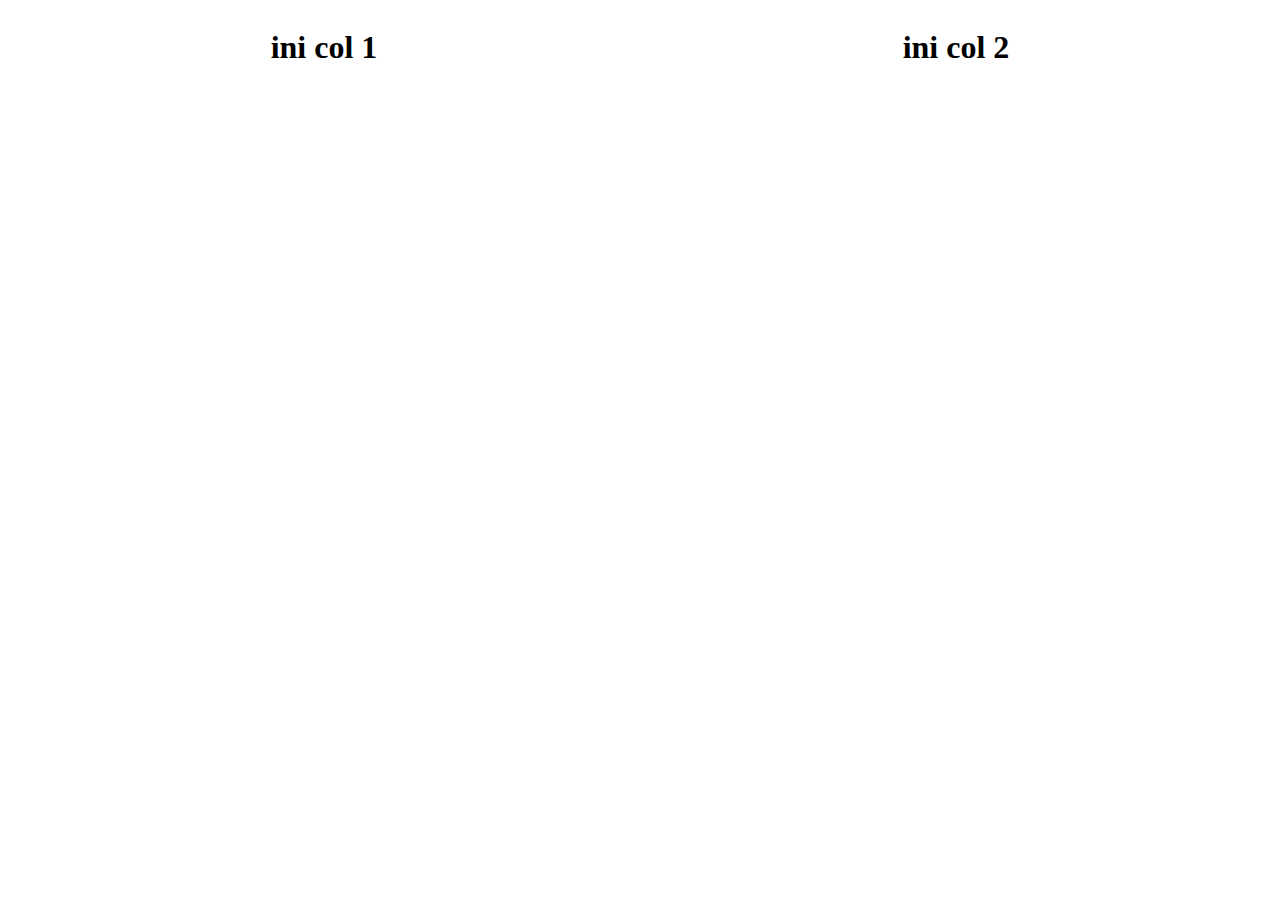
<file: latihan css/index.html>
<!DOCTYPE html>
<html lang="en">
<head>
    <meta charset="UTF-8">
    <meta http-equiv="X-UA-Compatible" content="IE=edge">
    <meta name="viewport" content="width=device-width, initial-scale=1.0">
    <title>Document</title>
    <link rel="stylesheet" href="style.css">
</head>
<body>
    <div class="headline">
        <div class="col-1">
            <h1>ini col 1</h1>
        </div>
        <div class="col-2">
            <h1>ini col 2</h1>
        </div>
    </div>
</body>
</html>
</file>
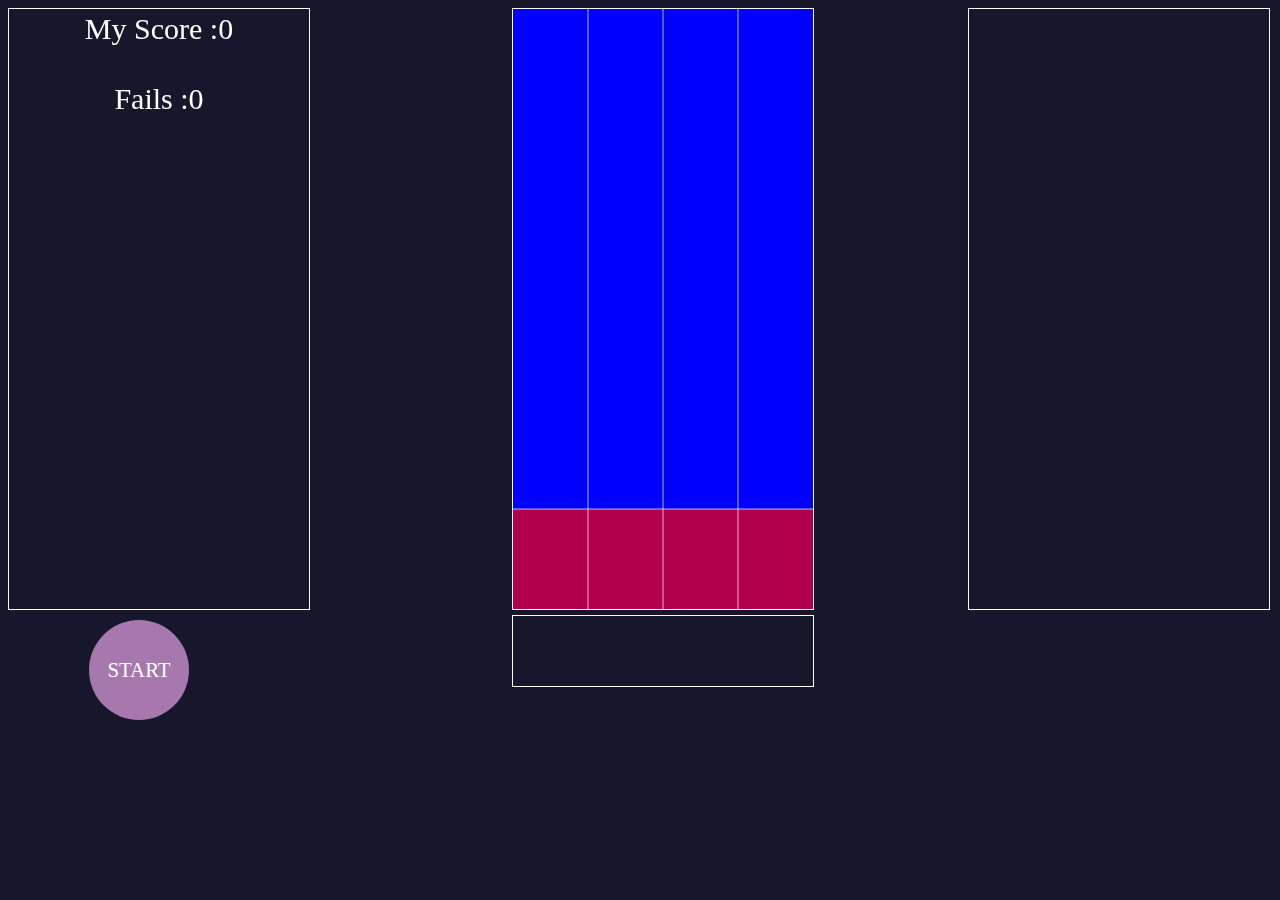
<file: latihan 1/game.html>
<!DOCTYPE html>
<html lang="en">

<head>
    <meta charset="UTF-8">
    <meta http-equiv="X-UA-Compatible" content="IE=edge">
    <meta name="viewport" content="width=device-width, initial-scale=1.0">
    <title>Game Piano Tiles</title>
    <link rel="stylesheet" href="game.css">
</head>

<body>
    <canvas id="score_bar" width="300px" height="600px"></canvas>
    <canvas id="background" width="300px" height="600px"></canvas>
    <canvas id="piano" width="300px" height="600px"></canvas>
    <canvas id="rules" width="300px" height="600px"></canvas>
    <canvas id="keys" width="300px" height="70px"></canvas>

    <div id="btn">
        <span id="btn_start">START</span>
    </div>
    <script src="game.js"></script>
</body>

</html>
</file>
<file: latihan css/style.css>
.headline {
    display: flex;
    justify-content: space-around;
}

@media screen and (max-width: 768px) {
    .headline{
        /* display: flex; */
        flex-direction: column;
    }
}
</file>
<file: latihan 1/game.css>
body{
    background-color: rgb(22, 23, 43);
}
#score_bar{
    border: 1px solid white;
}
#background{
    position: absolute;
    border: 1px solid white;
    left: 40%;
}
#piano{
    position: absolute;
    border: 1px solid white;
    left: 40%;
}
#keys{
    border: 1px solid white;
    position: absolute;
    top: 615px;
    left: 40%;
}
#rules{
    position: absolute;
    border: 1px solid white;
    right: 10px;
}

#btn{
    position: absolute;
    top: 610px;
    left: 1;
    width: 300px;
    height: 50px;
}

#btn_start{
    position: relative;
    top: 20%;
    left: 27%;
    display: block;
    font-size: 1.3em;
    width: 100px;
    height: 100px;
    border-radius: 50%;
    line-height: 100px;
    text-align: center;
    background-color: #eaea;
    transition:  0.9s, 0.9s;
    cursor: pointer;
    color: white;
}

#btn_start:hover{
    transform: scale(1.03);
}
</file>
